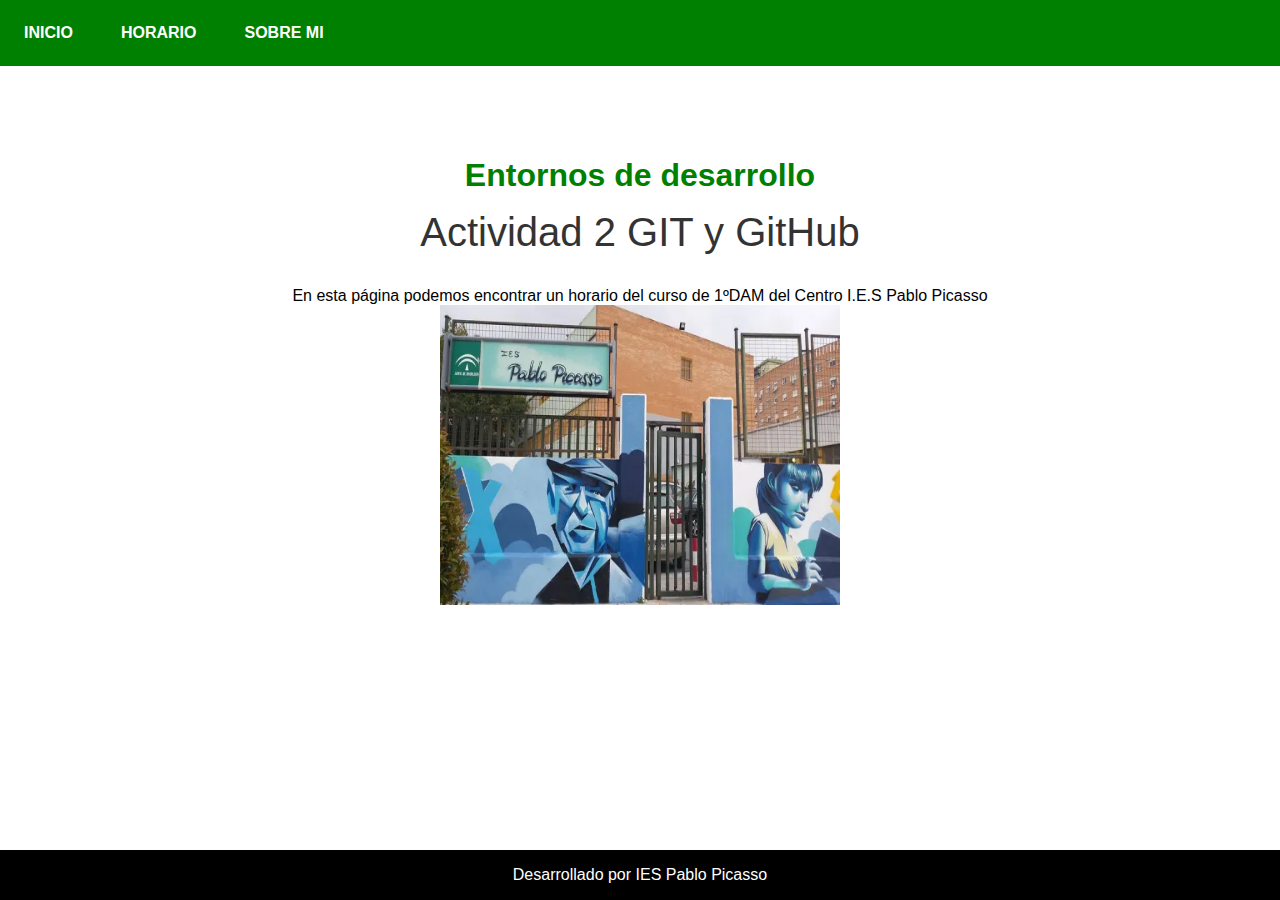
<file: Pagina_Web/Index.html>
<!DOCTYPE html>
<html lang="es">
<head>
    <meta charset="UTF-8">
    <meta name="viewport" content="width=device-width, initial-scale=1.0">
    <title>Main</title>
    <link rel="stylesheet" href="./styles/styles.css">
</head>
<body>
    <header>
        <nav>
          <a href="">INICIO</a>
          <a href="./Index2.html">HORARIO</a>
          <a href="Index3.html">SOBRE MI</a>
        </nav>
      </header>
      
      <main class="contenido">
        <h1>Entornos de desarrollo</h1>
        <p class="subtitulo">Actividad 2 GIT y GitHub</p>
        <div id="contenido">
          <p>En esta página podemos encontrar un horario del curso de 1ºDAM del Centro I.E.S Pablo Picasso</p>
        </div>
        <img src="./imagenes/pablopicasso.jpg">
      </main>
      <footer>
        <p>Desarrollado por IES Pablo Picasso</p>
      </footer>
</body>
</html>
</file>
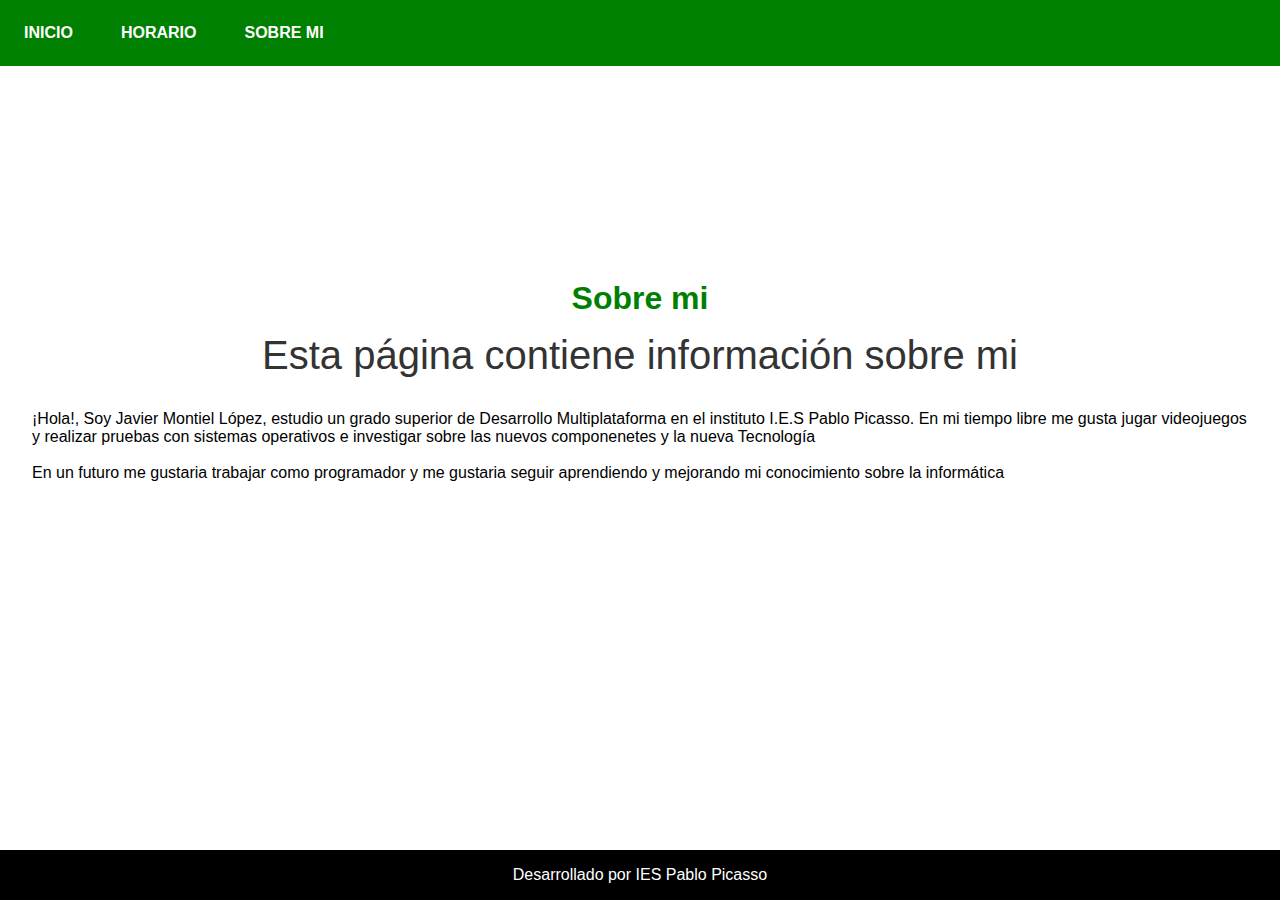
<file: Pagina_Web/Index3.html>
<!DOCTYPE html>
<html lang="en">
<head>
    <meta charset="UTF-8">
    <meta name="viewport" content="width=device-width, initial-scale=1.0">
    <title>SobreMi</title>
    <link rel="stylesheet" href="./styles/styles.css">
</head>
<body>
    <header>
        <nav>
          <a href="Index.html">INICIO</a>
          <a href="./Index2.html">HORARIO</a>
          <a href="Index3.html">SOBRE MI</a>
        </nav>
      </header>
      <main class="contenido">
        <h1>Sobre mi</h1>
        <p class="subtitulo">Esta página contiene información sobre mi</p>
        <div id="contenido">
          <p>¡Hola!, Soy Javier Montiel López, estudio un grado superior de Desarrollo Multiplataforma en el instituto I.E.S Pablo Picasso.
            En mi tiempo libre me gusta jugar videojuegos y realizar pruebas con sistemas operativos e investigar sobre las nuevos componenetes y la nueva Tecnología   </p>
        <br>
        <p>En un futuro me gustaria trabajar como programador y me gustaria seguir aprendiendo y mejorando mi conocimiento sobre la informática</p>
        </div>
      </main>
      
      <footer>
        <p>Desarrollado por IES Pablo Picasso</p>
      </footer>
</body>
</html>
</file>
<file: Pagina_Web/styles/styles.css>
* {
  margin: 0;
  padding: 0;
  box-sizing: border-box;
}

body {
  font-family: Arial, sans-serif;
}

header {
  background-color: #008000;
  padding: 1rem;
}

header nav {
  display: flex;
  gap: 2rem;
}

header a {
  color: white;
  text-decoration: none;
  font-weight: bold;
  padding: 0.5rem;
  transition: all 0.3s ease;
}

header a:hover {
  background-color: rgba(255, 255, 255, 0.2);
  border-radius: 4px;
}

.contenido {
  padding: 2rem;
}

h1 {
  color: #008000;
  margin-bottom: 1rem;
}

img{
  height: 300px;
  width: 500px;
}
.subtitulo {
  color: #333;
  margin-bottom: 2rem;
}

main{
  display: flex;
  flex-direction: column;
  align-items: center;
  justify-content: center;
  height: 70vh;
  width: 100vw;

}

main > img {
    max-height: 400px;
    max-width: 400px;
}
main > h4 {
    font-size: 120px;
}
main > p {
    font-size: 30px;
    font-size: 40px;
}
footer {
  background-color: #000;
  color: white;
  text-align: center;
  padding: 1rem;
  position: fixed;
  bottom: 0;
  width: 100%;
}
</file>
